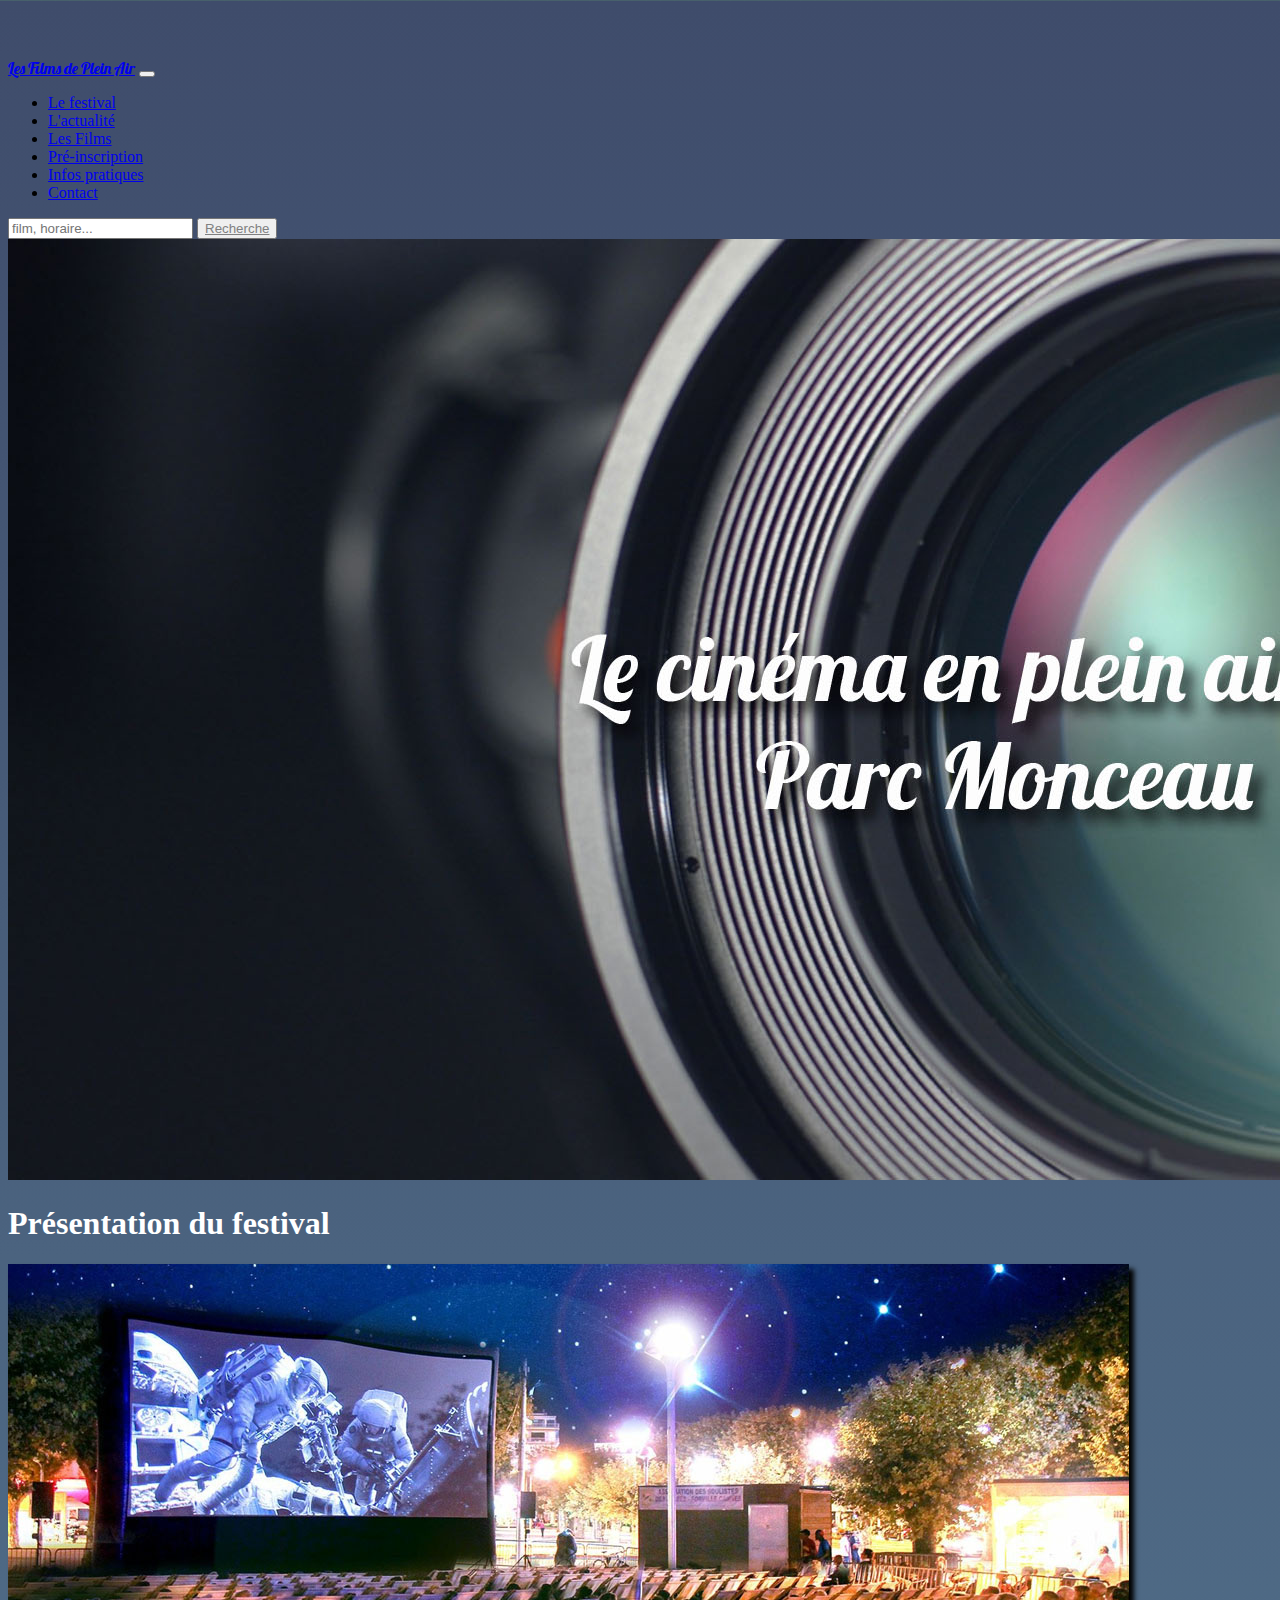
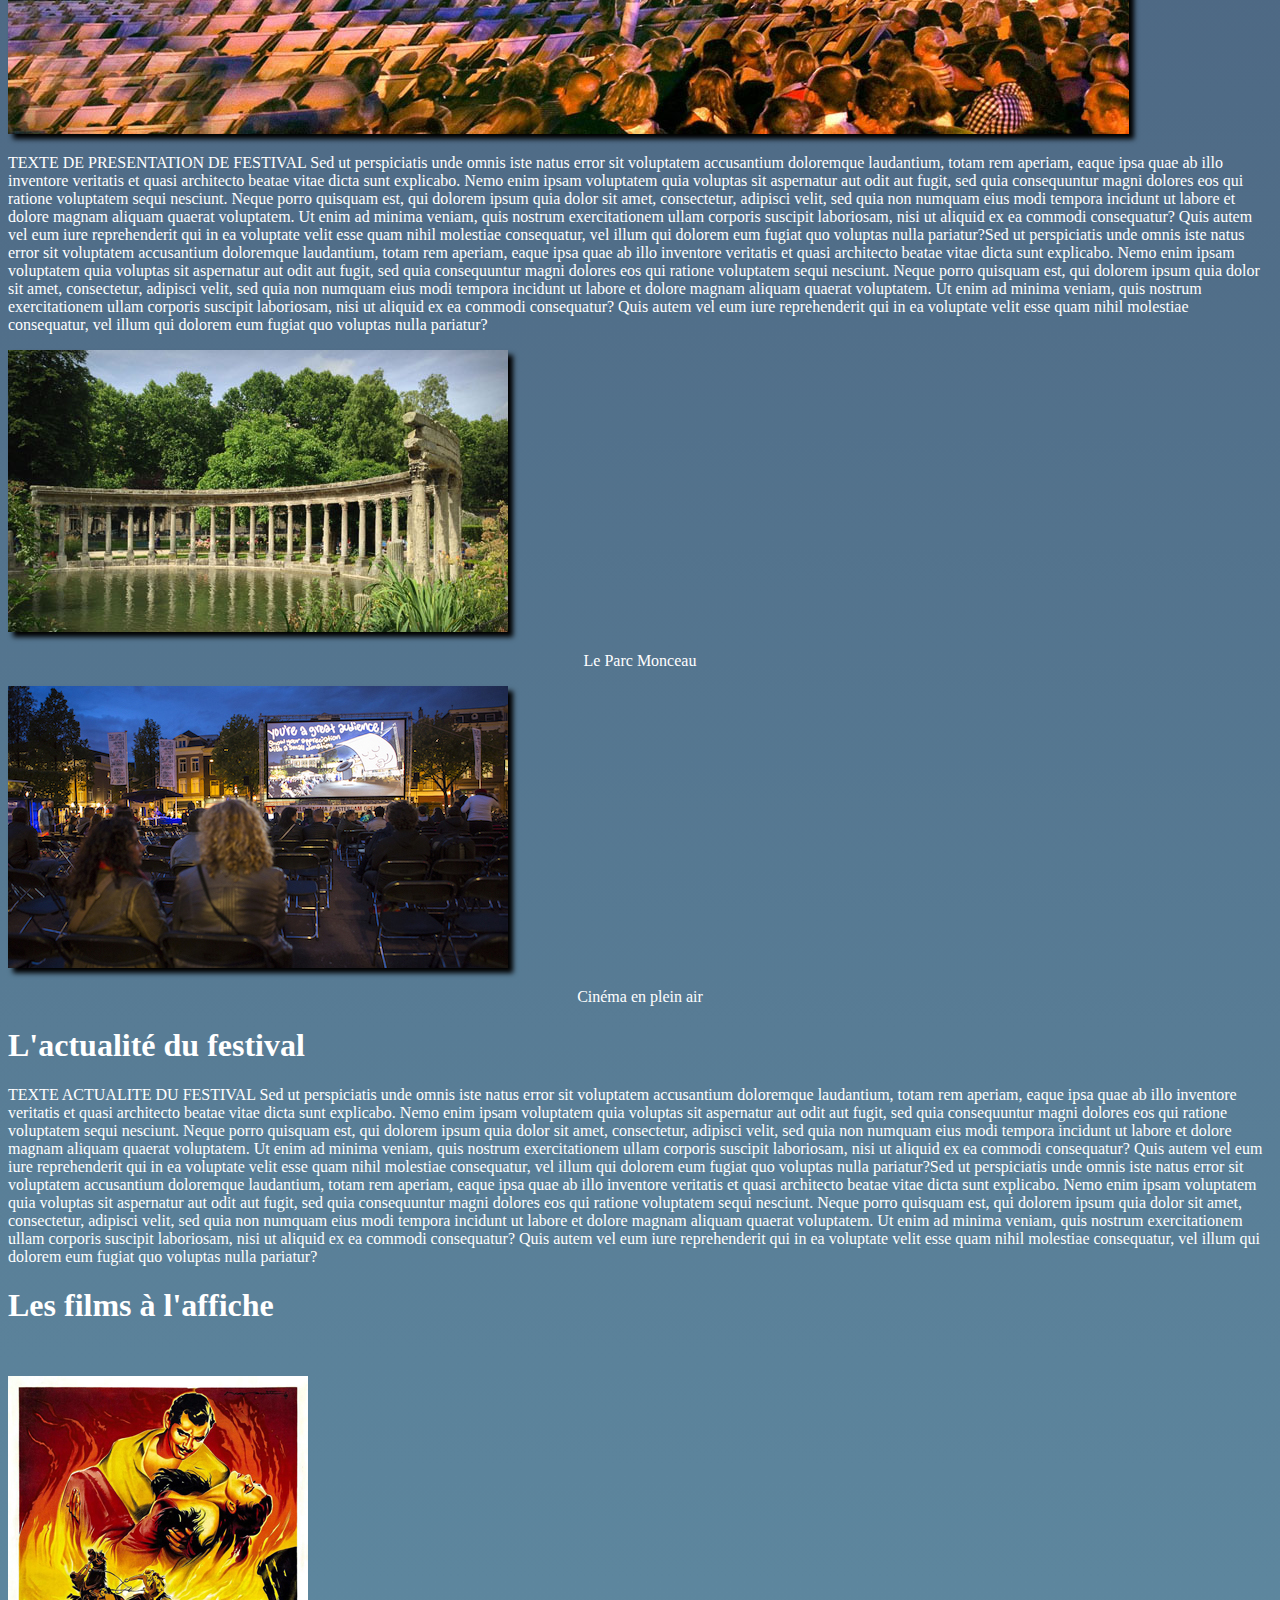
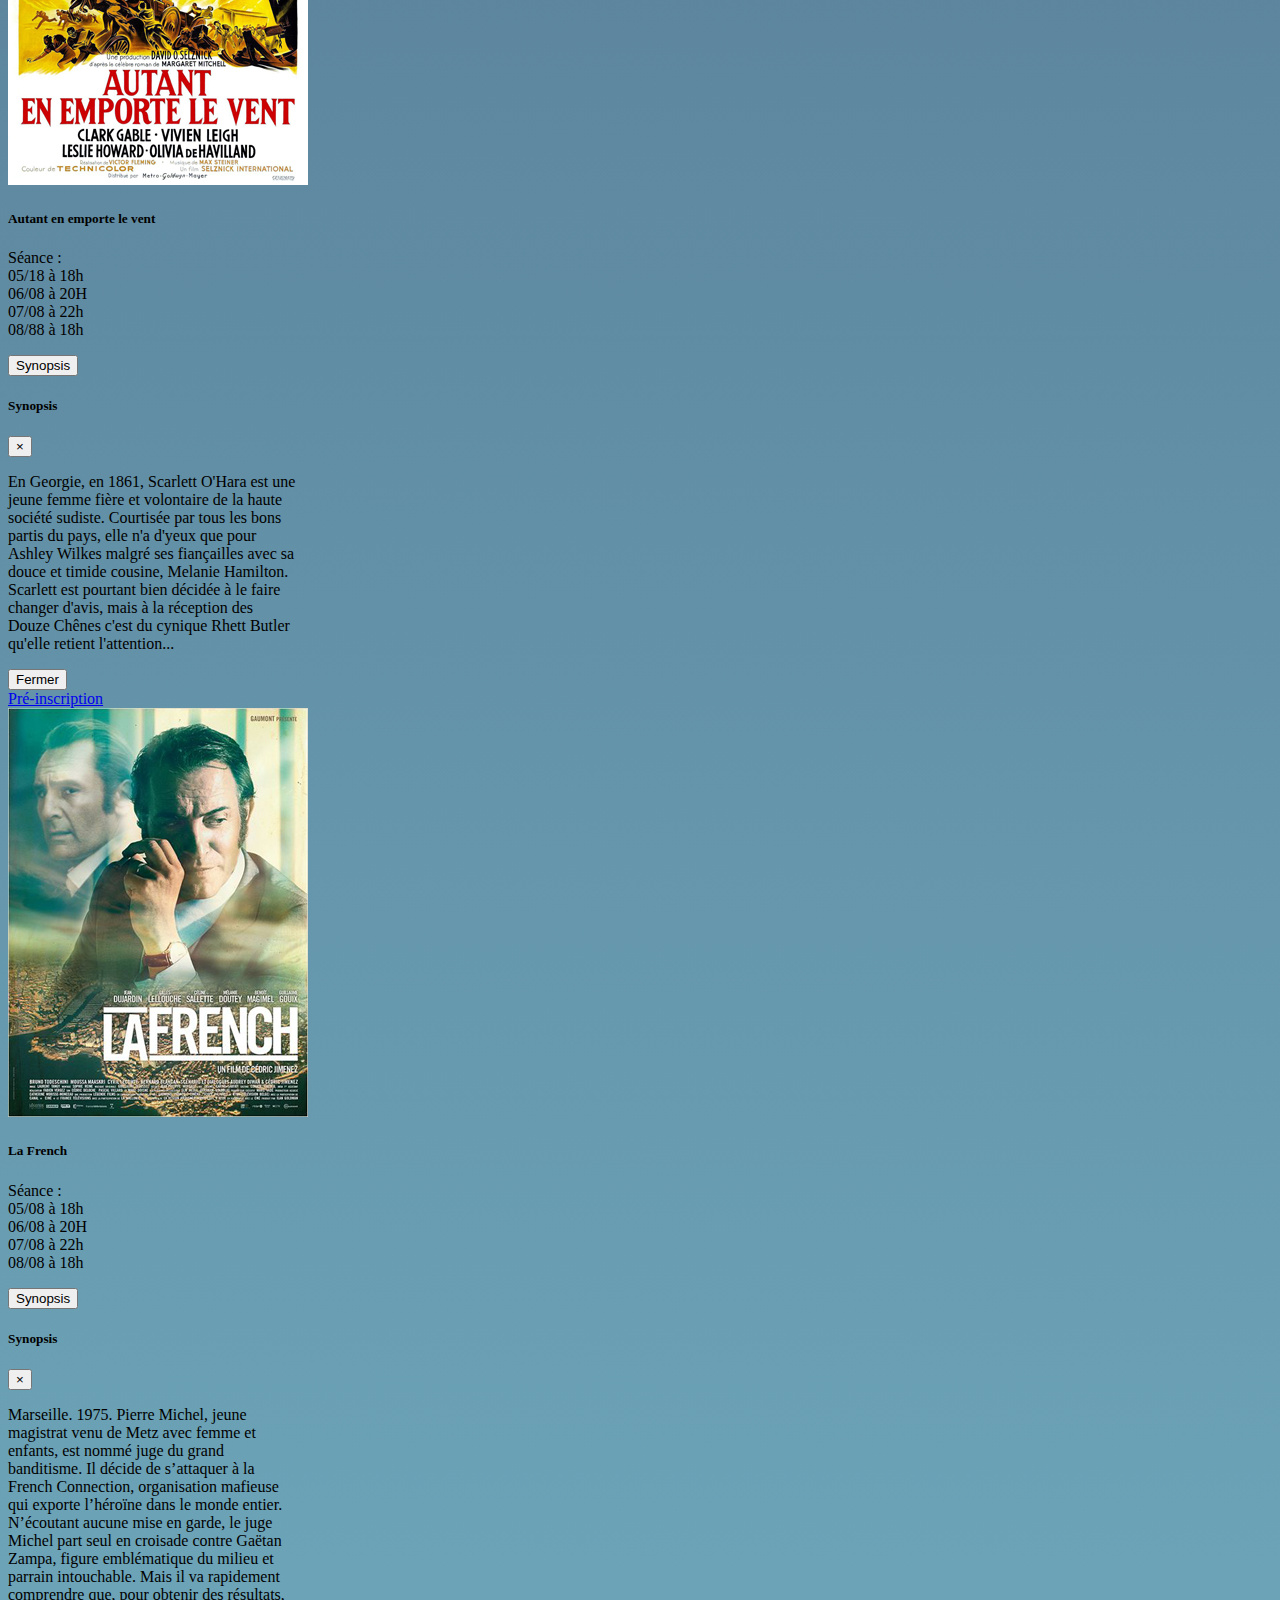
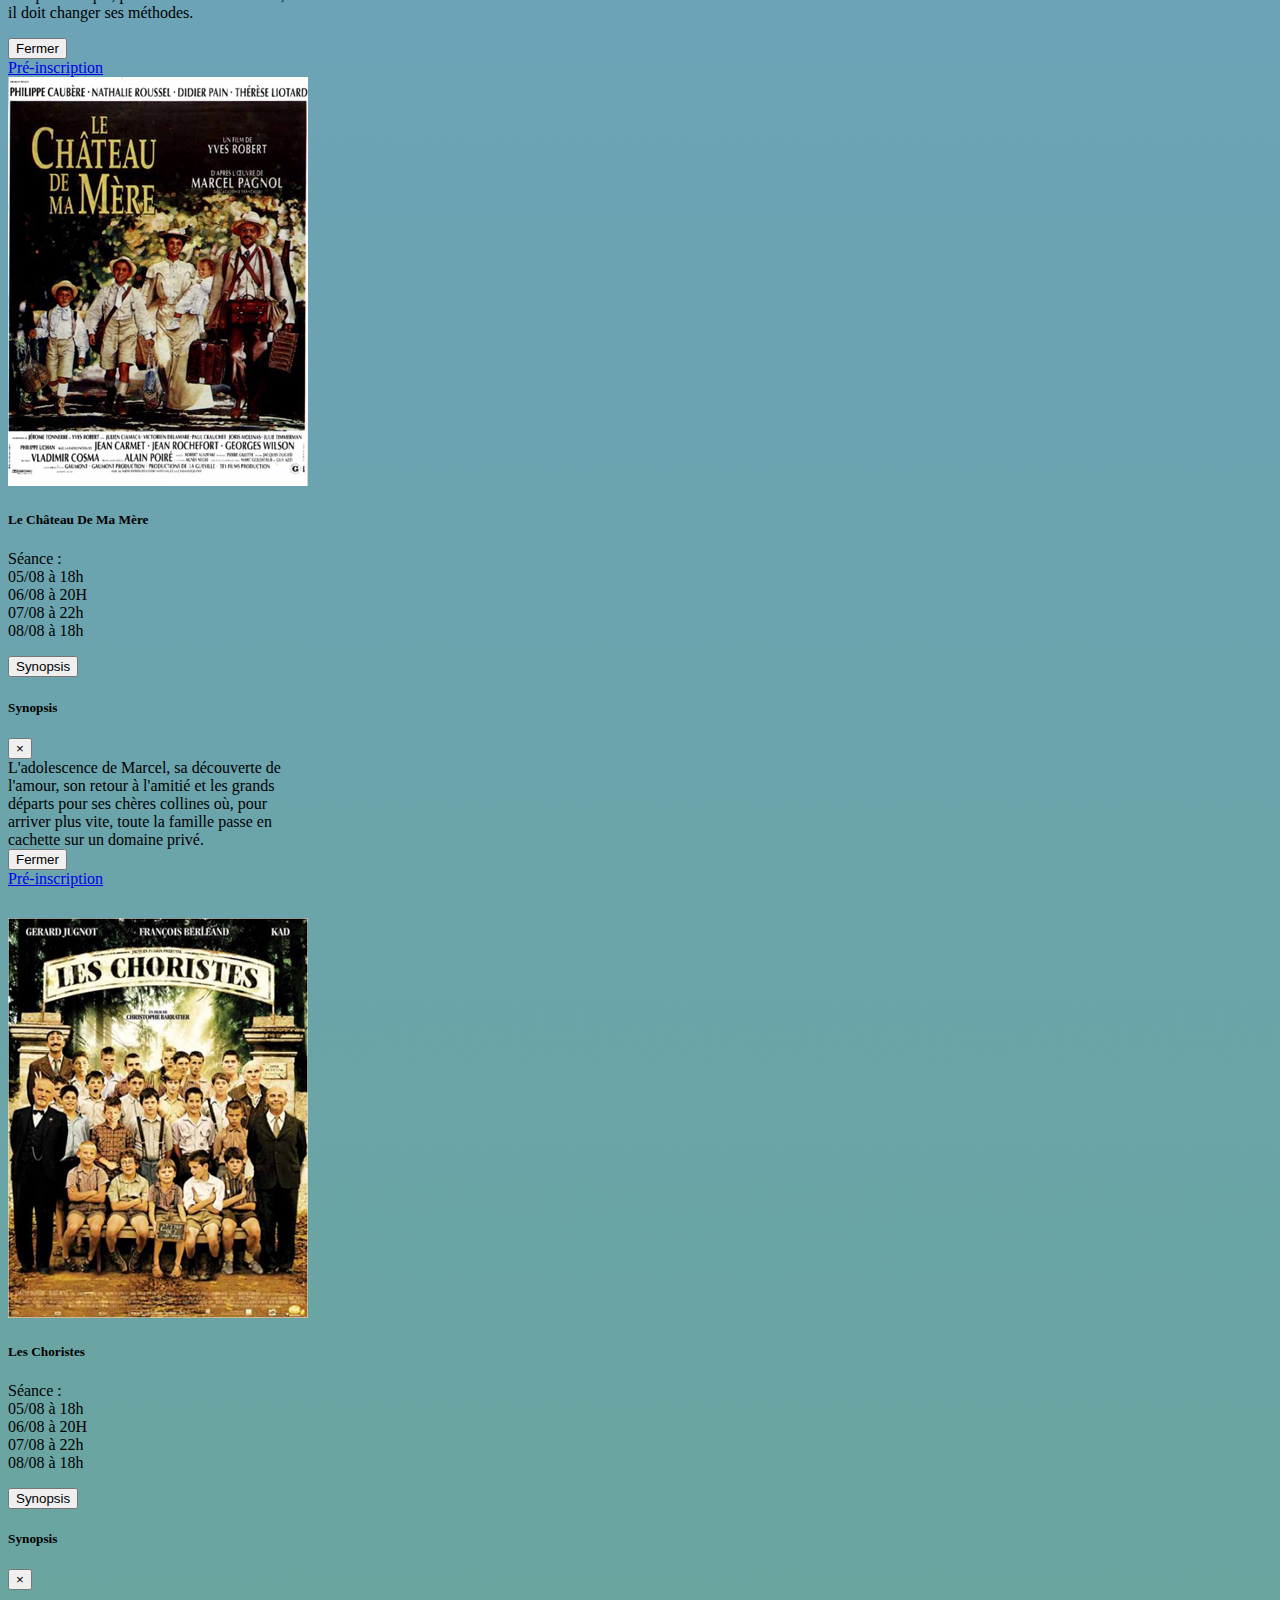
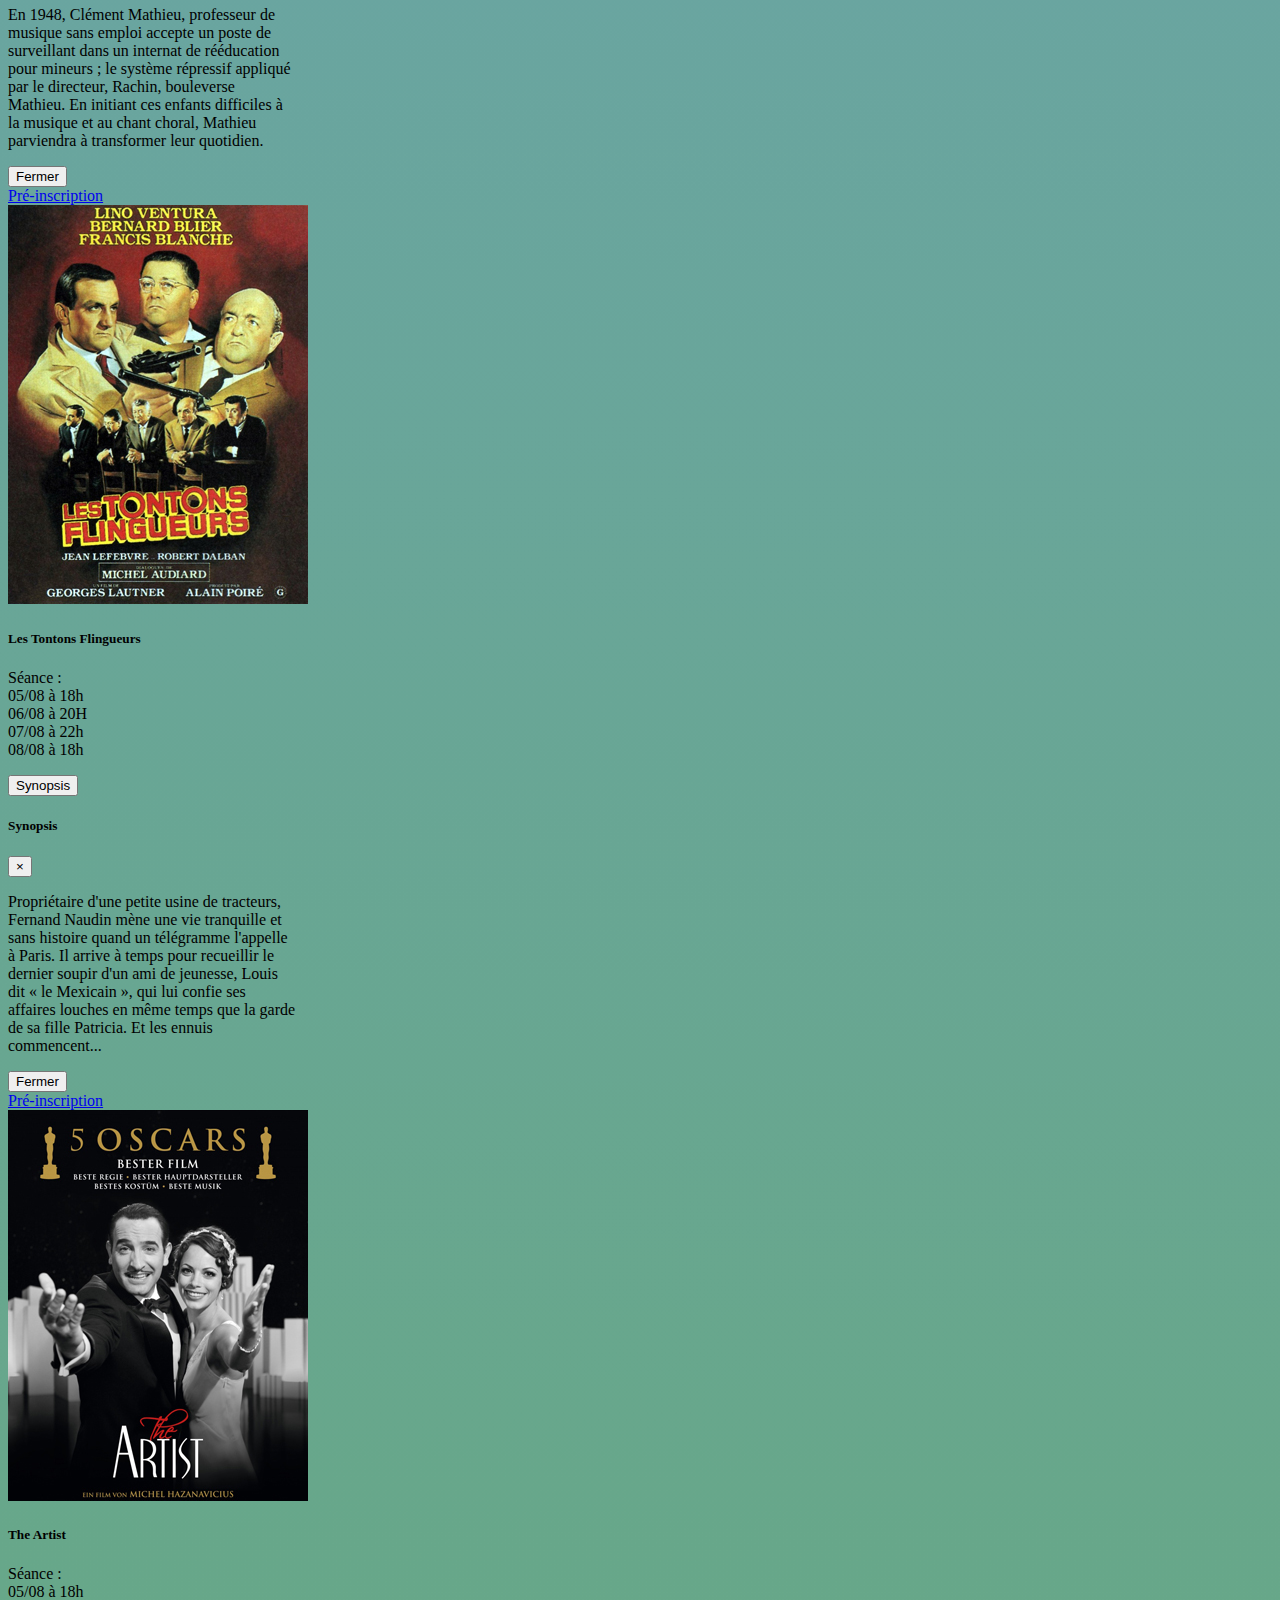
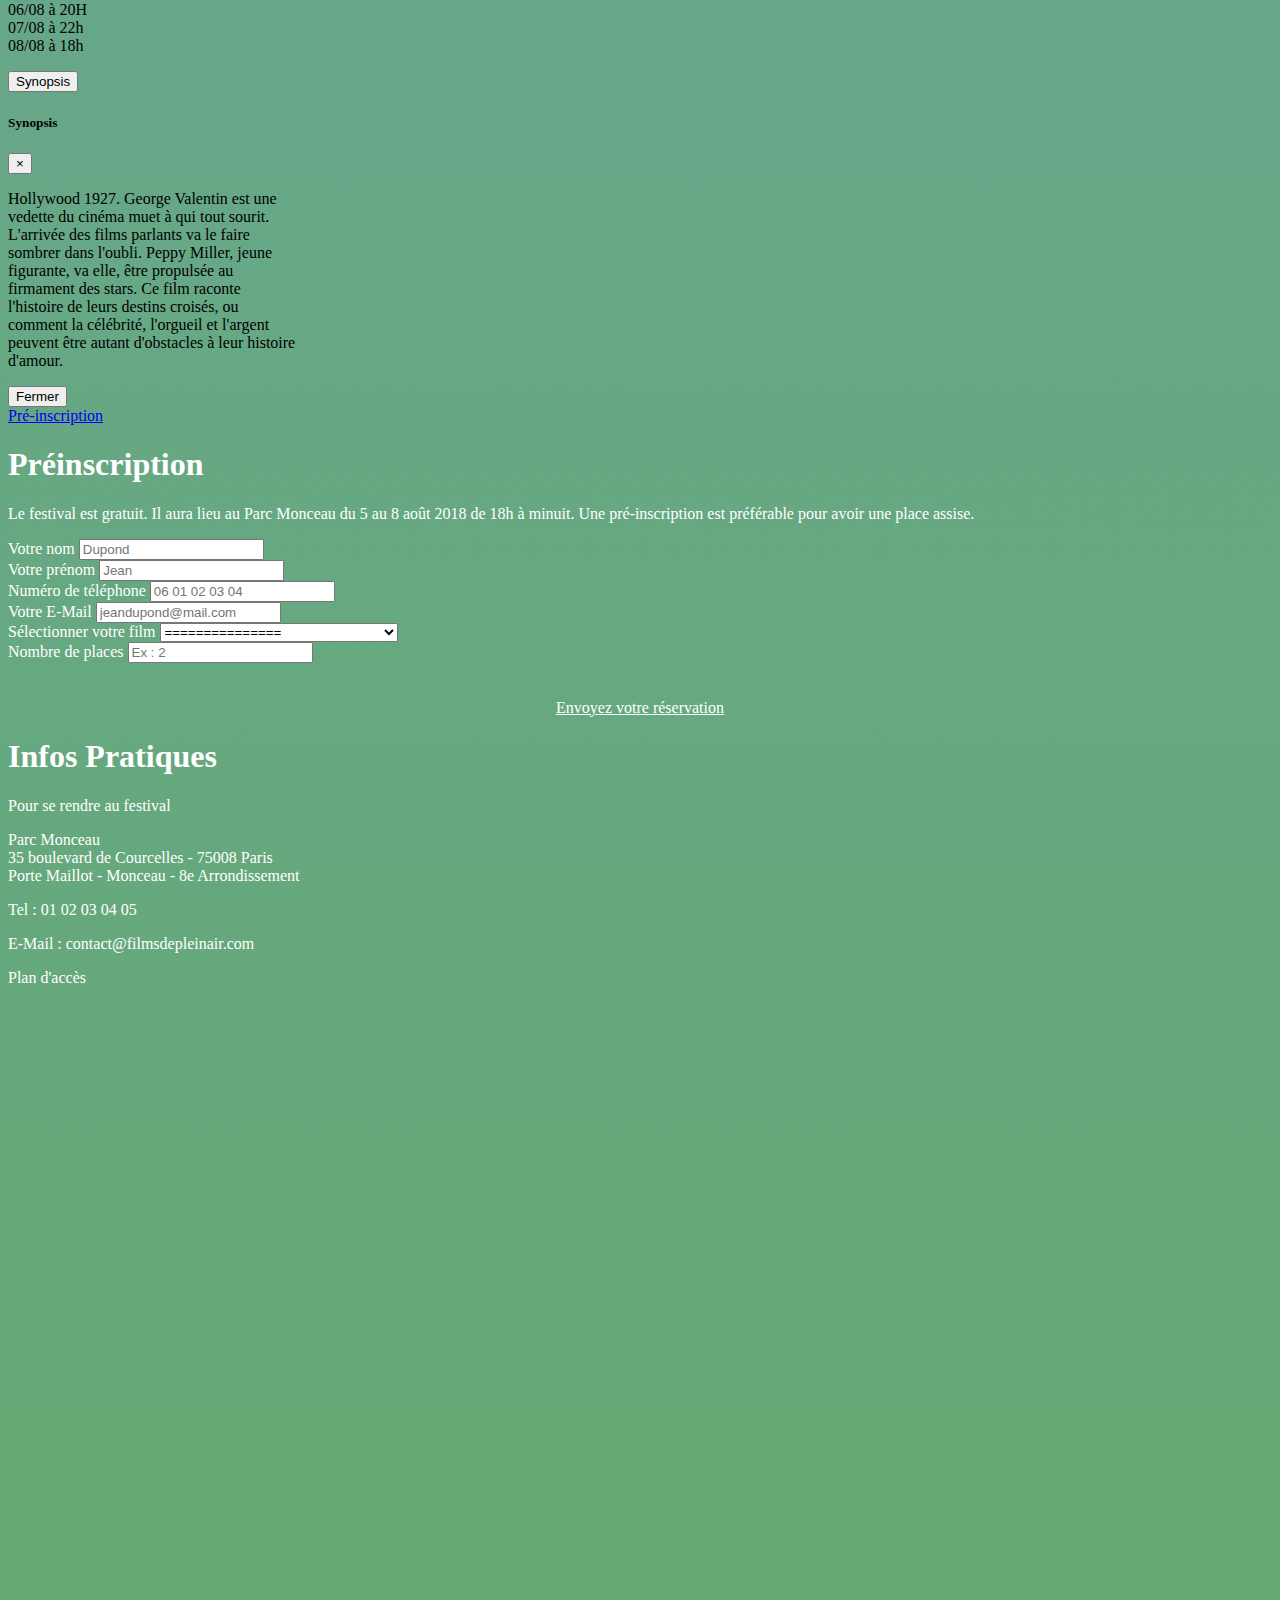
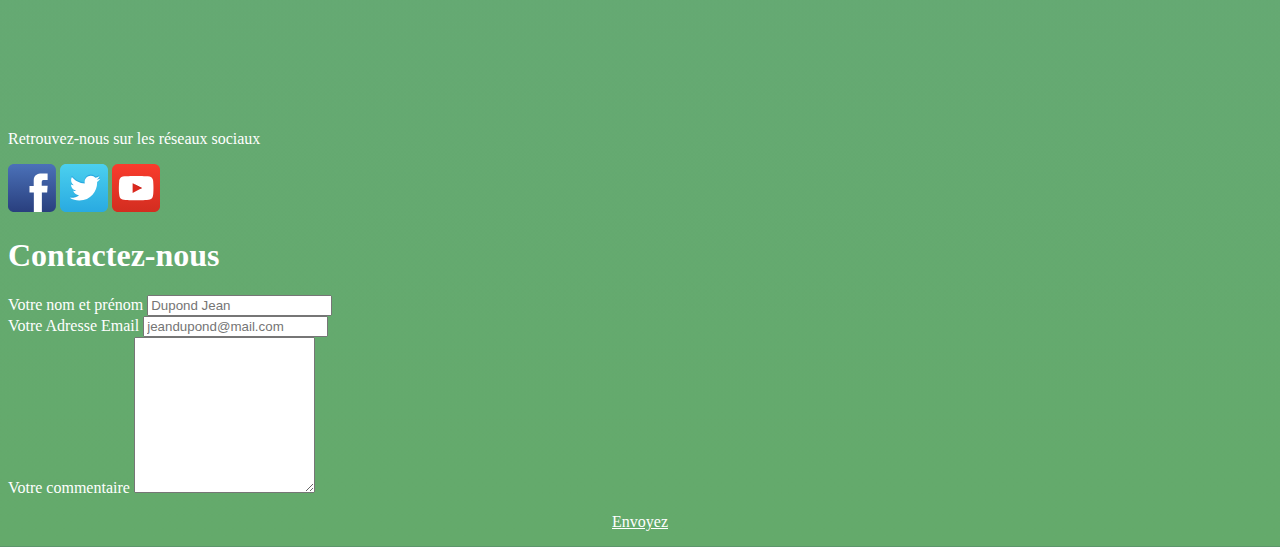
<file: site/index.html>
<!DOCTYPE html>
<html>

<head>
    <meta charset="utf-8">
    <meta name="viewport" content="width=device-width, initial-scale=1, shrink-to-fit=no">
    <meta name="description" content="">
    <meta name="yohann zaoui" content="">
    <link rel="icon" href="img/favicon.png">
    <link rel="stylesheet" media="screen" type="text/css" href="css/style.css" />
    <link href="https://fonts.googleapis.com/css?family=Lobster" rel="stylesheet">
    <title>Les Films de Plein Air</title>

    <!-- Bootstrap core CSS -->
    <link rel="stylesheet" href="https://stackpath.bootstrapcdn.com/bootstrap/4.1.0/css/bootstrap.min.css" integrity="sha384-9gVQ4dYFwwWSjIDZnLEWnxCjeSWFphJiwGPXr1jddIhOegiu1FwO5qRGvFXOdJZ4" crossorigin="anonymous">

</head>


<body data-spy="scroll" class=".navbar" data-offset="80" style="padding-top: 50px;">

    <header>

        <nav class="navbar navbar-expand-lg navbar-dark bg-dark fixed-top">
            <a style="font-family: 'Lobster', cursive;" class="navbar-brand" href="#">Les Films de Plein Air</a>
            <button class="navbar-toggler" type="button" data-toggle="collapse" data-target="#navbarSupportedContent" aria-controls="navbarSupportedContent" aria-expanded="false" aria-label="Toggle navigation">
    <span class="navbar-toggler-icon"></span>
  </button>

            <div class="collapse navbar-collapse" id="navbarSupportedContent">
                <ul class="navbar-nav mr-auto">
                    <li class="nav-item">
                        <a class="nav-link" href="#blocpresentation">Le festival </a>
                    </li>
                    <li class="nav-item">
                        <a class="nav-link" href="#blocactu">L'actualité</a>
                    </li>
                    <li class="nav-item">
                        <a class="nav-link" href="#films">Les Films</a>
                    </li>
                    <li class="nav-item">
                        <a class="nav-link" href="#preinscription">Pré-inscription</a>
                    </li>
                    <li class="nav-item">
                        <a class="nav-link" href="#infospratiques">Infos pratiques</a>
                    </li>
                    <li class="nav-item">
                        <a class="nav-link" href="#contact">Contact</a>
                    </li>


                </ul>
                <form class="form-inline my-2 my-lg-0">
                    <input class="form-control mr-sm-2" type="search" placeholder="film, horaire..." aria-label="Search">
                    <button class="btn btn-outline-light my-2 my-sm-0" type="submit"><a href="recherche.html" style="color: gray;">Recherche</a></button>
                </form>
            </div>
        </nav>


        <img src="img/banner1.jpg" class="img-fluid" alt="Responsive image">

    </header>


    <section>

        <!-- presentation---------------------------------------------------->

        <article>



            <div id="blocpresentation" class="jumbotron jumbotron-fluid" style="background-color: transparent; color: white;">
                <div class="container">


                    <h1 class="display-4">Présentation du festival</h1>


                    <img src="img/banner.jpg" class="img-fluid" alt="Parc Monceau" title="Parc Moncau" style="box-shadow: 5px 5px 5px black;">



                    <p class="lead">TEXTE DE PRESENTATION DE FESTIVAL Sed ut perspiciatis unde omnis iste natus error sit voluptatem accusantium doloremque laudantium, totam rem aperiam, eaque ipsa quae ab illo inventore veritatis et quasi architecto beatae vitae dicta sunt explicabo. Nemo enim ipsam voluptatem quia voluptas sit aspernatur aut odit aut fugit, sed quia consequuntur magni dolores eos qui ratione voluptatem sequi nesciunt. Neque porro quisquam est, qui dolorem ipsum quia dolor sit amet, consectetur, adipisci velit, sed quia non numquam eius modi tempora incidunt ut labore et dolore magnam aliquam quaerat voluptatem. Ut enim ad minima veniam, quis nostrum exercitationem ullam corporis suscipit laboriosam, nisi ut aliquid ex ea commodi consequatur? Quis autem vel eum iure reprehenderit qui in ea voluptate velit esse quam nihil molestiae consequatur, vel illum qui dolorem eum fugiat quo voluptas nulla pariatur?Sed ut perspiciatis unde omnis iste natus error sit voluptatem accusantium doloremque laudantium, totam rem aperiam, eaque ipsa quae ab illo inventore veritatis et quasi architecto beatae vitae dicta sunt explicabo. Nemo enim ipsam voluptatem quia voluptas sit aspernatur aut odit aut fugit, sed quia consequuntur magni dolores eos qui ratione voluptatem sequi nesciunt. Neque porro quisquam est, qui dolorem ipsum quia dolor sit amet, consectetur, adipisci velit, sed quia non numquam eius modi tempora incidunt ut labore et dolore magnam aliquam quaerat voluptatem. Ut enim ad minima veniam, quis nostrum exercitationem ullam corporis suscipit laboriosam, nisi ut aliquid ex ea commodi consequatur? Quis autem vel eum iure reprehenderit qui in ea voluptate velit esse quam nihil molestiae consequatur, vel illum qui dolorem eum fugiat quo voluptas nulla pariatur?</p>

                    <div class="container">


                        <div class="row">
                            <div class="col-lg-6">
                                <img src="img/parcmonceau.jpg" class="img-fluid" alt="Parc Monceau" title="Parc Moncau" style="box-shadow: 5px 5px 5px black;">
                                <p style="text-align: center;">Le Parc Monceau</p>
                            </div>
                            <div class="col-lg-6">
                                <img src="img/cinema.jpg" class="img-fluid" alt="cinéma" title="Film en plein air" style="box-shadow: 5px 5px 5px black;">
                                <p style="text-align: center;">Cinéma en plein air</p>
                            </div>

                        </div>
                    </div>


                </div>
            </div>

            <!-- presentation---------------------------------------------------->


            <!-- dernieres infos---------------------------------------------------->

            <div id="blocactu" class="jumbotron jumbotron-fluid" style="background-color: transparent; color: white;">
                <div class="container">

                    <h1 class="display-4">L'actualité du festival</h1>
                    <p class="lead">TEXTE ACTUALITE DU FESTIVAL Sed ut perspiciatis unde omnis iste natus error sit voluptatem accusantium doloremque laudantium, totam rem aperiam, eaque ipsa quae ab illo inventore veritatis et quasi architecto beatae vitae dicta sunt explicabo. Nemo enim ipsam voluptatem quia voluptas sit aspernatur aut odit aut fugit, sed quia consequuntur magni dolores eos qui ratione voluptatem sequi nesciunt. Neque porro quisquam est, qui dolorem ipsum quia dolor sit amet, consectetur, adipisci velit, sed quia non numquam eius modi tempora incidunt ut labore et dolore magnam aliquam quaerat voluptatem. Ut enim ad minima veniam, quis nostrum exercitationem ullam corporis suscipit laboriosam, nisi ut aliquid ex ea commodi consequatur? Quis autem vel eum iure reprehenderit qui in ea voluptate velit esse quam nihil molestiae consequatur, vel illum qui dolorem eum fugiat quo voluptas nulla pariatur?Sed ut perspiciatis unde omnis iste natus error sit voluptatem accusantium doloremque laudantium, totam rem aperiam, eaque ipsa quae ab illo inventore veritatis et quasi architecto beatae vitae dicta sunt explicabo. Nemo enim ipsam voluptatem quia voluptas sit aspernatur aut odit aut fugit, sed quia consequuntur magni dolores eos qui ratione voluptatem sequi nesciunt. Neque porro quisquam est, qui dolorem ipsum quia dolor sit amet, consectetur, adipisci velit, sed quia non numquam eius modi tempora incidunt ut labore et dolore magnam aliquam quaerat voluptatem. Ut enim ad minima veniam, quis nostrum exercitationem ullam corporis suscipit laboriosam, nisi ut aliquid ex ea commodi consequatur? Quis autem vel eum iure reprehenderit qui in ea voluptate velit esse quam nihil molestiae consequatur, vel illum qui dolorem eum fugiat quo voluptas nulla pariatur?</p>

                </div>
            </div>

        </article>

        <!-- dernieres infos---------------------------------------------------->

        <!-- films-------------------------------------------------------------->

        <div id="films" class="jumbotron jumbotron-fluid" style="background-color: transparent">
            <div class="container">
                <h1 class="display-4" style="color: white;">Les films à l'affiche</h1>
                <p style="color: white;"></p>
                <div class="container" style="padding-top: 30px;">
                    <div class="row">
                        <div class="col-lg-4">

                            <div class="card" style="width: 18rem;">
                                <img class="card-img-top" src="img/films/Autant_en_emporte_le_vent.jpg" alt="Autant en emporte le vent" title="Autant en emporte le vent">
                                <div class="card-body">
                                    <h5 class="card-title">Autant en emporte le vent</h5>
                                    <p>Séance :<br>05/18 à 18h<br>06/08 à 20H<br>07/08 à 22h<br>08/88 à 18h</p>
                                    <!-- Button trigger modal -->
                                    <button type="button" class="btn btn-primary" data-toggle="modal" data-target="#exampleModal1">
  Synopsis
</button>

                                    <!-- Modal -->
                                    <div class="modal fade" id="exampleModal1" tabindex="-1" role="dialog" aria-labelledby="exampleModalLabel" aria-hidden="true">
                                        <div class="modal-dialog" role="document">
                                            <div class="modal-content">
                                                <div class="modal-header">
                                                    <h5 class="modal-title" id="exampleModalLabel">Synopsis</h5>
                                                    <button type="button" class="close" data-dismiss="modal" aria-label="Close">
          <span aria-hidden="true">&times;</span>
        </button>
                                                </div>
                                                <div class="modal-body">
                                                    <p>En Georgie, en 1861, Scarlett O'Hara est une jeune femme fière et volontaire de la haute société sudiste. Courtisée par tous les bons partis du pays, elle n'a d'yeux que pour Ashley Wilkes malgré ses fiançailles avec sa douce et timide cousine, Melanie Hamilton. Scarlett est pourtant bien décidée à le faire changer d'avis, mais à la réception des Douze Chênes c'est du cynique Rhett Butler qu'elle retient l'attention...</p>
                                                </div>
                                                <div class="modal-footer">
                                                    <button type="button" class="btn btn-secondary" data-dismiss="modal">Fermer</button>

                                                </div>
                                            </div>
                                        </div>
                                    </div>
                                    <a href="#preinscription" class="btn btn-warning">Pré-inscription</a>
                                </div>
                            </div>
                        </div>


                        <div class="col-lg-4">

                            <div class="card" style="width: 18rem;">
                                <img class="card-img-top" src="img/films/la_french.jpg" alt="La French" title="La French">
                                <div class="card-body">
                                    <h5 class="card-title">La French</h5>
                                    <p>Séance :<br>05/08 à 18h<br>06/08 à 20H<br>07/08 à 22h<br>08/08 à 18h</p>
                                    <!-- Button trigger modal -->
                                    <button type="button" class="btn btn-primary" data-toggle="modal" data-target="#exampleModal2">
  Synopsis
</button>

                                    <!-- Modal -->
                                    <div class="modal fade" id="exampleModal2" tabindex="-1" role="dialog" aria-labelledby="exampleModalLabel" aria-hidden="true">
                                        <div class="modal-dialog" role="document">
                                            <div class="modal-content">
                                                <div class="modal-header">
                                                    <h5 class="modal-title" id="exampleModalLabel">Synopsis</h5>
                                                    <button type="button" class="close" data-dismiss="modal" aria-label="Close">
          <span aria-hidden="true">&times;</span>
        </button>
                                                </div>
                                                <div class="modal-body">
                                                    <p>Marseille. 1975. Pierre Michel, jeune magistrat venu de Metz avec femme et enfants, est nommé juge du grand banditisme. Il décide de s’attaquer à la French Connection, organisation mafieuse qui exporte l’héroïne dans le monde entier. N’écoutant aucune mise en garde, le juge Michel part seul en croisade contre Gaëtan Zampa, figure emblématique du milieu et parrain intouchable. Mais il va rapidement comprendre que, pour obtenir des résultats, il doit changer ses méthodes.</p>
                                                </div>
                                                <div class="modal-footer">
                                                    <button type="button" class="btn btn-secondary" data-dismiss="modal">Fermer</button>

                                                </div>
                                            </div>
                                        </div>
                                    </div>
                                    <a href="#preinscription" class="btn btn-warning">Pré-inscription</a>
                                </div>
                            </div>
                        </div>


                        <div class="col-lg-4">

                            <div class="card" style="width: 18rem;">
                                <img class="card-img-top" src="img/films/le_chateau_de_ma_mere.jpg" alt="Le Chateau De Ma Mère" title="Le Chateau De Ma Mère">
                                <div class="card-body">
                                    <h5 class="card-title">Le Château De Ma Mère</h5>
                                    <p>Séance :<br>05/08 à 18h<br>06/08 à 20H<br>07/08 à 22h<br>08/08 à 18h</p>
                                    <!-- Button trigger modal -->
                                    <button type="button" class="btn btn-primary" data-toggle="modal" data-target="#exampleModal3">
  Synopsis
</button>

                                    <!-- Modal -->
                                    <div class="modal fade" id="exampleModal3" tabindex="-1" role="dialog" aria-labelledby="exampleModalLabel" aria-hidden="true">
                                        <div class="modal-dialog" role="document">
                                            <div class="modal-content">
                                                <div class="modal-header">
                                                    <h5 class="modal-title" id="exampleModalLabel">Synopsis</h5>
                                                    <button type="button" class="close" data-dismiss="modal" aria-label="Close">
          <span aria-hidden="true">&times;</span>
        </button>
                                                </div>
                                                <div class="modal-body">
                                                    L'adolescence de Marcel, sa découverte de l'amour, son retour à l'amitié et les grands départs pour ses chères collines où, pour arriver plus vite, toute la famille passe en cachette sur un domaine privé.
                                                </div>
                                                <div class="modal-footer">
                                                    <button type="button" class="btn btn-secondary" data-dismiss="modal">Fermer</button>

                                                </div>
                                            </div>
                                        </div>
                                    </div>
                                    <a href="#preinscription" class="btn btn-warning">Pré-inscription</a>
                                </div>
                            </div>
                        </div>





                    </div>
                </div>



                <div class="container" style="padding-top: 30px;">
                    <div class="row">
                        <div class="col-lg-4">

                            <div class="card" style="width: 18rem;">
                                <img class="card-img-top" src="img/films/les_choristes.jpg" alt="Les Choristes" title="Les Choristes">
                                <div class="card-body">
                                    <h5 class="card-title">Les Choristes</h5>
                                    <p>Séance :<br>05/08 à 18h<br>06/08 à 20H<br>07/08 à 22h<br>08/08 à 18h</p>
                                    <!-- Button trigger modal -->
                                    <button type="button" class="btn btn-primary" data-toggle="modal" data-target="#exampleModal4">
  Synopsis
</button>

                                    <!-- Modal -->
                                    <div class="modal fade" id="exampleModal4" tabindex="-1" role="dialog" aria-labelledby="exampleModalLabel" aria-hidden="true">
                                        <div class="modal-dialog" role="document">
                                            <div class="modal-content">
                                                <div class="modal-header">
                                                    <h5 class="modal-title" id="exampleModalLabel">Synopsis</h5>
                                                    <button type="button" class="close" data-dismiss="modal" aria-label="Close">
          <span aria-hidden="true">&times;</span>
        </button>
                                                </div>
                                                <div class="modal-body">
                                                    <p>En 1948, Clément Mathieu, professeur de musique sans emploi accepte un poste de surveillant dans un internat de rééducation pour mineurs ; le système répressif appliqué par le directeur, Rachin, bouleverse Mathieu. En initiant ces enfants difficiles à la musique et au chant choral, Mathieu parviendra à transformer leur quotidien.</p>
                                                </div>
                                                <div class="modal-footer">
                                                    <button type="button" class="btn btn-secondary" data-dismiss="modal">Fermer</button>

                                                </div>
                                            </div>
                                        </div>
                                    </div>
                                    <a href="#preinscription" class="btn btn-warning">Pré-inscription</a>
                                </div>
                            </div>
                        </div>


                        <div class="col-lg-4">

                            <div class="card" style="width: 18rem;">
                                <img class="card-img-top" src="img/films/les_tontons_flingueurs.jpg" alt="Les Tontons Flingueurs" title="Les Tontons Flingueurs">
                                <div class="card-body">
                                    <h5 class="card-title">Les Tontons Flingueurs</h5>
                                    <p>Séance :<br>05/08 à 18h<br>06/08 à 20H<br>07/08 à 22h<br>08/08 à 18h</p>
                                    <!-- Button trigger modal -->
                                    <button type="button" class="btn btn-primary" data-toggle="modal" data-target="#exampleModal5">
  Synopsis
</button>

                                    <!-- Modal -->
                                    <div class="modal fade" id="exampleModal5" tabindex="-1" role="dialog" aria-labelledby="exampleModalLabel" aria-hidden="true">
                                        <div class="modal-dialog" role="document">
                                            <div class="modal-content">
                                                <div class="modal-header">
                                                    <h5 class="modal-title" id="exampleModalLabel">Synopsis</h5>
                                                    <button type="button" class="close" data-dismiss="modal" aria-label="Close">
          <span aria-hidden="true">&times;</span>
        </button>
                                                </div>
                                                <div class="modal-body">
                                                    <p>Propriétaire d'une petite usine de tracteurs, Fernand Naudin mène une vie tranquille et sans histoire quand un télégramme l'appelle à Paris. Il arrive à temps pour recueillir le dernier soupir d'un ami de jeunesse, Louis dit « le Mexicain », qui lui confie ses affaires louches en même temps que la garde de sa fille Patricia. Et les ennuis commencent...</p>
                                                </div>
                                                <div class="modal-footer">
                                                    <button type="button" class="btn btn-secondary" data-dismiss="modal">Fermer</button>

                                                </div>
                                            </div>
                                        </div>
                                    </div>
                                    <a href="#preinscription" class="btn btn-warning">Pré-inscription</a>
                                </div>
                            </div>
                        </div>


                        <div class="col-lg-4">

                            <div class="card" style="width: 18rem;">
                                <img class="card-img-top" src="img/films/the_artist.jpg" alt="The Artist" title="The Artist">
                                <div class="card-body">
                                    <h5 class="card-title">The Artist</h5>
                                    <p>Séance :<br>05/08 à 18h<br>06/08 à 20H<br>07/08 à 22h<br>08/08 à 18h</p>
                                    <!-- Button trigger modal -->
                                    <button type="button" class="btn btn-primary" data-toggle="modal" data-target="#exampleModal6">
  Synopsis
</button>

                                    <!-- Modal -->
                                    <div class="modal fade" id="exampleModal6" tabindex="-1" role="dialog" aria-labelledby="exampleModalLabel" aria-hidden="true">
                                        <div class="modal-dialog" role="document">
                                            <div class="modal-content">
                                                <div class="modal-header">
                                                    <h5 class="modal-title" id="exampleModalLabel">Synopsis</h5>
                                                    <button type="button" class="close" data-dismiss="modal" aria-label="Close">
          <span aria-hidden="true">&times;</span>
        </button>
                                                </div>
                                                <div class="modal-body">
                                                    <p>Hollywood 1927. George Valentin est une vedette du cinéma muet à qui tout sourit. L'arrivée des films parlants va le faire sombrer dans l'oubli. Peppy Miller, jeune figurante, va elle, être propulsée au firmament des stars. Ce film raconte l'histoire de leurs destins croisés, ou comment la célébrité, l'orgueil et l'argent peuvent être autant d'obstacles à leur histoire d'amour.</p>
                                                </div>
                                                <div class="modal-footer">
                                                    <button type="button" class="btn btn-secondary" data-dismiss="modal">Fermer</button>

                                                </div>
                                            </div>
                                        </div>
                                    </div>
                                    <a href="#preinscription" class="btn btn-warning">Pré-inscription</a>
                                </div>
                            </div>
                        </div>

                    </div>
                </div>

            </div>
        </div>




        <!-- films-------------------------------------------------------------->




        <!-- Préinscription ---------------------------------------------------->

        <div id="preinscription" class="jumbotron jumbotron-fluid" style="background-color: transparent;">
            <div class="container">
                <h1 class="display-4" style="color: white;">Préinscription</h1>
                <p style="color: white;">Le festival est gratuit. Il aura lieu au Parc Monceau du 5 au 8 août 2018 de 18h à minuit. Une pré-inscription est préférable pour avoir une place assise.</p>

                <form method="post" action="php.php">

                    <div class="container">

                        <div class="row">

                            <div class="col-lg-6">
                                <div style="color: white;" class="form-group">
                                    <label for="nom">Votre nom</label>
                                    <input type="text" class="form-control" id="nom" placeholder="Dupond">
                                </div>
                            </div>


                            <div class="col-lg-6">
                                <div style="color: white;" class="form-group">
                                    <label for="prenom">Votre prénom</label>
                                    <input type="text" class="form-control" id="prenom" placeholder="Jean">
                                </div>
                            </div>


                        </div>
                    </div>


                    <div class="container">

                        <div class="row">

                            <div class="col-lg-6">
                                <div style="color: white;" class="form-group">
                                    <label for="tel">Numéro de téléphone</label>
                                    <input type="tel" class="form-control" id="tel" placeholder="06 01 02 03 04">
                                </div>
                            </div>


                            <div class="col-lg-6">
                                <div style="color: white;" class="form-group">
                                    <label for="mail">Votre E-Mail</label>
                                    <input type="email" class="form-control" id="mail" placeholder="jeandupond@mail.com">
                                </div>
                            </div>


                        </div>
                    </div>



                    <div class="container" style="padding-bottom: 20px">

                        <div class="row">

                            <div class="col-lg-6">
                                <label for="selectfilm" style="color: white;">Sélectionner votre film</label>
                                <select class="form-control" id="selectfilm">
    <option>===============</option>
    <option>Autant en emporte le vent 05/08 18h</option>
    <option>Autant en emporte le vent 06/08 20h</option>
    <option>Autant en emporte le vent 07/08 22h</option>
    <option>Autant en emporte le vent 08/08 18h</option>
    <option>===============</option>
    <option>Le Château de ma Mère 05/08 18h</option>
    <option>Le Château de ma Mère 06/08 20h</option>
    <option>Le Château de ma Mère 07/08 22h</option>
    <option>Le Château de ma Mère 08/08 18h</option>
    <option>===============</option>
    <option>Les Choristes 05/08 18h</option>
    <option>Les Choristes 06/08 20h</option>
    <option>Les Choristes 07/08 22h</option>
    <option>Les Choristes 08/08 18h</option>
    <option>===============</option>
    <option>The Artist 05/08 18h</option>
    <option>The Artist 06/08 20h</option>
    <option>The Artist 07/08 22h</option>
    <option>The Artist 08/08 18h</option>
    <option>===============</option>
    <option>La French 05/08 18h</option>
    <option>La French 06/08 20h</option>
    <option>La French 07/08 22h</option>
    <option>La French 08/08 18h</option>
    <option>===============</option>
    <option>Les Tontons Flingueurs 05/08 18h</option>
    <option>Les Tontons Flingueurs 06/08 20h</option>
    <option>Les Tontons Flingueurs 07/08 22h</option>
    <option>Les Tontons Flingueurs 08/08 18h</option>
    <option>===============</option>
</select></div>


                            <div class="col-lg-6">
                                <div style="color: white;" class="form-group">
                                    <label for="place">Nombre de places</label>
                                    <input type="number" class="form-control" id="place" placeholder="Ex : 2">
                                </div>
                            </div>





                        </div>
                    </div>

                    <p style="text-align: center;"><a style="color: white" href="php.php" class="btn btn-warning btn-lg active" role="button" aria-pressed="true">Envoyez votre réservation</a></p>



                </form>

            </div>
        </div>
    </section>

    <!-- Préinscription ---------------------------------------------------->



    <!-- infos pratique----------------------------------------------------->
    <footer>

        <div id="infospratiques" class="jumbotron jumbotron-fluid" style="background-color: transparent;">
            <div class="container">
                <h1 class="display-4" style="color: white;">Infos Pratiques</h1>
                <div class="container">
                    <div class="row">

                        <div class="col-lg-4" style="color: white;">
                            <p>Pour se rendre au festival</p>
                            <p>Parc Monceau<br>35 boulevard de Courcelles - 75008 Paris<br> Porte Maillot - Monceau - 8e Arrondissement</p>
                            <p>Tel : 01 02 03 04 05</p>
                            <p>E-Mail : contact@filmsdepleinair.com</p>
                        </div>

                        <div class="col-lg-4">
                            <p style="color: white">Plan d'accès</p>
                            <div class="map-responsive">
                                <iframe src="https://www.google.com/maps/embed?pb=!1m18!1m12!1m3!1d2623.8737382034947!2d2.3067663155884635!3d48.87968347928964!2m3!1f0!2f0!3f0!3m2!1i1024!2i768!4f13.1!3m3!1m2!1s0x47e66fbe98f714c3%3A0xe62425fddeddc402!2sParc+Monceau!5e0!3m2!1sfr!2sfr!4v1525335522005" width="800" height="200" frameborder="0" style="border:0" allowfullscreen></iframe>

                            </div>


                        </div>

                        <div class="col-lg-4">
                            <p style="color: white;">Retrouvez-nous sur les réseaux sociaux</p>

                            <a href="https://www.facebook.com/" target="_blank"><img class="svgfacebook" src="img/facebook.svg" alt="Facebook" title="Retrouvez-nous sur Facebook"></a>

                            <a href="https://twitter.com/?lang=fr" target="_blank"><img class="svgtwitter" src="img/twitter.svg" alt="Twitter" title="Retrouvez-nous sur Twitter"></a>

                            <a href="https://www.youtube.com/" target="_blank"><img class="svgyoutube" src="img/youtube.svg" alt="YouTube" title="Retrouvez-nous sur YouTube"></a>

                        </div>
                    </div>
                </div>
            </div>
        </div>

        <!-- infos pratique----------------------------------------------------->

        <!-- contact------------------------------------------------------------>


        <div id="contact" class="jumbotron jumbotron-fluid" style="background-color: transparent;">
            <div class="container">
                <h1 class="display-4" style="color: white;">Contactez-nous</h1>
                <div class="container">

                    <div class="row">

                        <div class="col-lg-6">
                            <div style="color: white;" class="form-group">
                                <label for="nom">Votre nom et prénom</label>
                                <input type="text" class="form-control" id="nom" placeholder="Dupond Jean">
                            </div>
                        </div>


                        <div class="col-lg-6">
                            <div style="color: white;" class="form-group">
                                <label for="mail">Votre Adresse Email</label>
                                <input type="email" class="form-control" id="mail" placeholder="jeandupond@mail.com">
                            </div>
                        </div>



                    </div>
                </div>



                <div class="container">
                    <div class="row">

                        <div class="col-lg-12">
                            <div class="form-group">
                                <label for="exampleFormControlTextarea1" style="color: white">Votre commentaire</label>
                                <textarea class="form-control" id="exampleFormControlTextarea1" rows="10"></textarea>
                            </div>
                        </div>
                    </div>
                </div>

                <p style="text-align: center;"><a style="color: white" href="php.php" class="btn btn-warning btn-lg active" role="button" aria-pressed="true">Envoyez</a></p>
            </div>
        </div>


    </footer>


    <!-- contact------------------------------------------------------------>

    <!-- /.container -->


    <!-- Bootstrap core JavaScript
    ================================================== -->
    <!-- Placed at the end of the document so the pages load faster -->
    <script src="https://code.jquery.com/jquery-3.3.1.slim.min.js" integrity="sha384-q8i/X+965DzO0rT7abK41JStQIAqVgRVzpbzo5smXKp4YfRvH+8abtTE1Pi6jizo" crossorigin="anonymous"></script>
    <script src="https://cdnjs.cloudflare.com/ajax/libs/popper.js/1.14.0/umd/popper.min.js" integrity="sha384-cs/chFZiN24E4KMATLdqdvsezGxaGsi4hLGOzlXwp5UZB1LY//20VyM2taTB4QvJ" crossorigin="anonymous"></script>
    <script src="https://stackpath.bootstrapcdn.com/bootstrap/4.1.0/js/bootstrap.min.js" integrity="sha384-uefMccjFJAIv6A+rW+L4AHf99KvxDjWSu1z9VI8SKNVmz4sk7buKt/6v9KI65qnm" crossorigin="anonymous"></script>


</body>

</html>
</file>
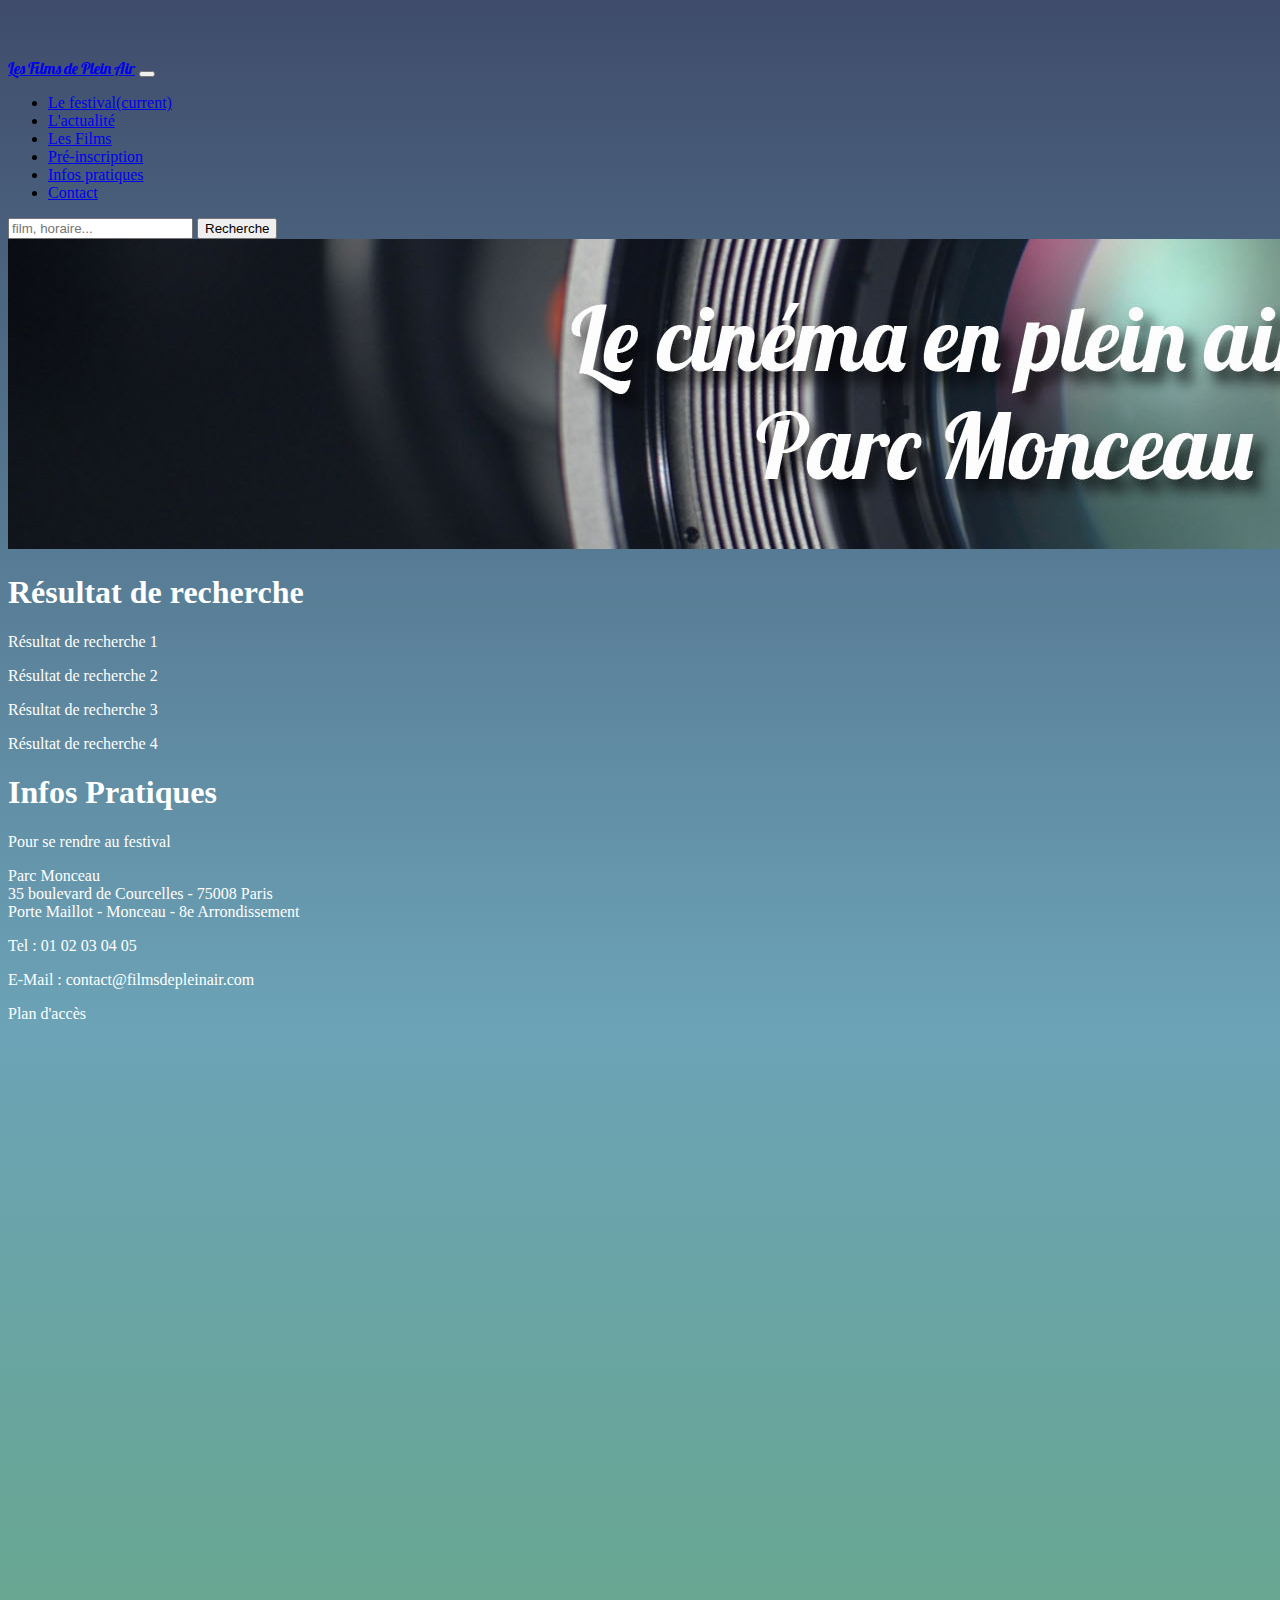
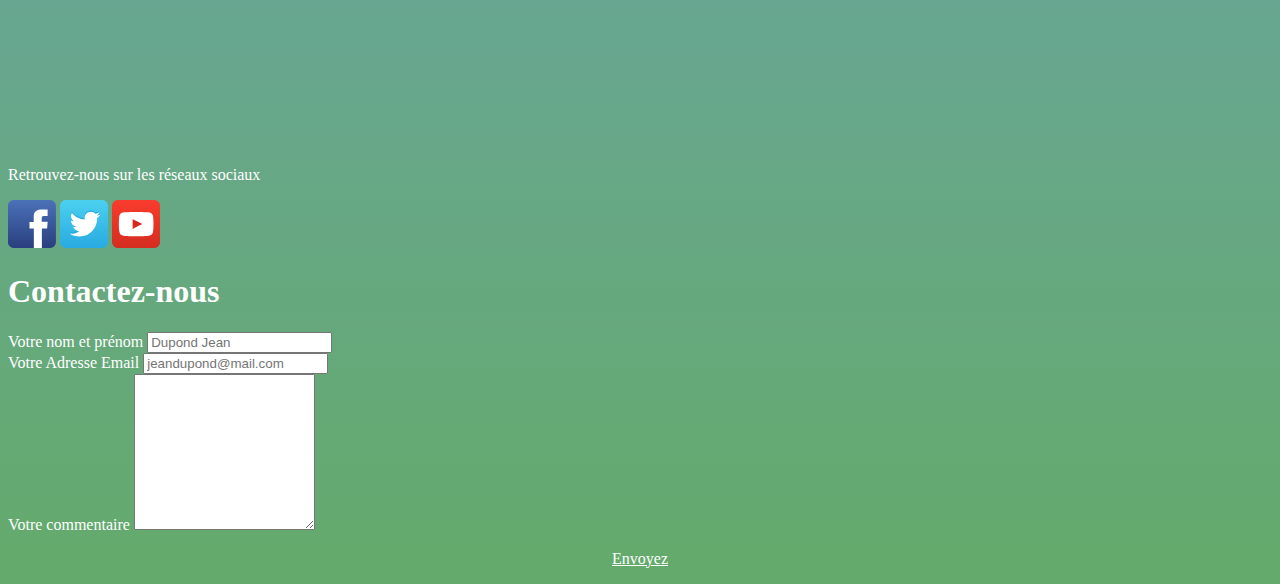
<file: site/recherche.html>
<!DOCTYPE html>
<html lang="en">

<head>
    <meta charset="utf-8">
    <meta name="viewport" content="width=device-width, initial-scale=1, shrink-to-fit=no">
    <meta name="description" content="">
    <meta name="author" content="">
    <link rel="icon" href="img/favicon.png">
    <link rel="stylesheet" media="screen" type="text/css" href="css/style.css" />
    <link href="https://fonts.googleapis.com/css?family=Lobster" rel="stylesheet">
    <title>Les Films de Plein Air - Résultat de recherche</title>

    <!-- Bootstrap core CSS -->
    <link rel="stylesheet" href="https://stackpath.bootstrapcdn.com/bootstrap/4.1.0/css/bootstrap.min.css" integrity="sha384-9gVQ4dYFwwWSjIDZnLEWnxCjeSWFphJiwGPXr1jddIhOegiu1FwO5qRGvFXOdJZ4" crossorigin="anonymous">


</head>


<body style="padding-top: 50px;">

    <header>

        <nav class="navbar navbar-expand-lg navbar-dark bg-dark fixed-top">
            <a style="font-family: 'Lobster', cursive;" class="navbar-brand" href="#">Les Films de Plein Air</a>
            <button class="navbar-toggler" type="button" data-toggle="collapse" data-target="#navbarSupportedContent" aria-controls="navbarSupportedContent" aria-expanded="false" aria-label="Toggle navigation">
    <span class="navbar-toggler-icon"></span>
  </button>

            <div class="collapse navbar-collapse" id="navbarSupportedContent">
                <ul class="navbar-nav mr-auto">
                    <li class="nav-item active">
                        <a class="nav-link" href="index.html#blocpresentation">Le festival<span class="sr-only">(current)</span></a>
                    </li>
                    <li class="nav-item">
                        <a class="nav-link" href="index.html#blocactu">L'actualité</a>
                    </li>
                    <li class="nav-item">
                        <a class="nav-link" href="index.html#films">Les Films</a>
                    </li>
                    <li class="nav-item">
                        <a class="nav-link" href="index.html#preinscription">Pré-inscription</a>
                    </li>
                    <li class="nav-item">
                        <a class="nav-link" href="#infospratiques">Infos pratiques</a>
                    </li>
                    <li class="nav-item">
                        <a class="nav-link" href="#contact">Contact</a>
                    </li>


                </ul>
                <form class="form-inline my-2 my-lg-0">
                    <input class="form-control mr-sm-2" type="search" placeholder="film, horaire..." aria-label="Search">
                    <button class="btn btn-outline-light my-2 my-sm-0" type="submit">Recherche</button>
                </form>
            </div>
        </nav>


        <img src="img/bannerrecherche.jpg" class="img-fluid" alt="Responsive image">

    </header>


    <section>


        <div class="jumbotron jumbotron-fluid" style="color: white;background-color: transparent">
            <div class="container">
                <h1 class="display-4">Résultat de recherche</h1>
                <p class="lead">Résultat de recherche 1</p>
                <p class="lead">Résultat de recherche 2</p>
                <p class="lead">Résultat de recherche 3</p>
                <p class="lead">Résultat de recherche 4</p>
            </div>
        </div>


    </section>


    <!-- infos pratique----------------------------------------------------->
    <footer>

        <div id="infospratiques" class="jumbotron jumbotron-fluid" style="background-color: transparent;">
            <div class="container">
                <h1 class="display-4" style="color: white;">Infos Pratiques</h1>
                <div class="container">
                    <div class="row">

                        <div class="col-lg-4" style="color: white;">
                            <p>Pour se rendre au festival</p>
                            <p>Parc Monceau<br>35 boulevard de Courcelles - 75008 Paris<br> Porte Maillot - Monceau - 8e Arrondissement</p>
                            <p>Tel : 01 02 03 04 05</p>
                            <p>E-Mail : contact@filmsdepleinair.com</p>
                        </div>
                        
                        <div class="col-lg-4">
                            <p style="color: white">Plan d'accès</p>
                        <div class="map-responsive">
                        <iframe src="https://www.google.com/maps/embed?pb=!1m18!1m12!1m3!1d2623.8737382034947!2d2.3067663155884635!3d48.87968347928964!2m3!1f0!2f0!3f0!3m2!1i1024!2i768!4f13.1!3m3!1m2!1s0x47e66fbe98f714c3%3A0xe62425fddeddc402!2sParc+Monceau!5e0!3m2!1sfr!2sfr!4v1525335522005" width="800" height="200" frameborder="0" style="border:0" allowfullscreen></iframe>

                    </div>
                        
                        
                        </div>

                        <div class="col-lg-4">
                            <p style="color: white;">Retrouvez-nous sur les réseaux sociaux</p>

                            <a href="https://www.facebook.com/" target="_blank"><img class="svgfacebook" src="img/facebook.svg" alt="Facebook" title="Retrouvez-nous sur Facebook"></a>

                            <a href="https://twitter.com/?lang=fr" target="_blank"><img class="svgtwitter" src="img/twitter.svg" alt="Twitter" title="Retrouvez-nous sur Twitter"></a>

                            <a href="https://www.youtube.com/" target="_blank"><img class="svgyoutube" src="img/youtube.svg" alt="YouTube" title="Retrouvez-nous sur YouTube"></a>

                        </div>
                    </div>
                </div>
            </div>
        </div>

        <!-- infos pratique----------------------------------------------------->

        <!-- contact------------------------------------------------------------>


        <div id="contact" class="jumbotron jumbotron-fluid" style="background-color: transparent;">
            <div class="container">
                <h1 class="display-4" style="color: white;">Contactez-nous</h1>
                <div class="container">

                    <div class="row">

                        <div class="col-lg-6">
                            <div style="color: white;" class="form-group">
                                <label for="nom">Votre nom et prénom</label>
                                <input type="text" class="form-control" id="nom" placeholder="Dupond Jean">
                            </div>
                        </div>


                        <div class="col-lg-6">
                            <div style="color: white;" class="form-group">
                                <label for="mail">Votre Adresse Email</label>
                                <input type="email" class="form-control" id="mail" placeholder="jeandupond@mail.com">
                            </div>
                        </div>



                    </div>
                </div>



                <div class="container">
                    <div class="row">

                        <div class="col-lg-12">
                            <div class="form-group">
                                <label for="exampleFormControlTextarea1" style="color: white">Votre commentaire</label>
                                <textarea class="form-control" id="exampleFormControlTextarea1" rows="10"></textarea>
                            </div>
                        </div>
                    </div>
                </div>

                <p style="text-align: center;"><a style="color: white" href="php.php" class="btn btn-warning btn-lg active" role="button" aria-pressed="true">Envoyez</a></p>
            </div>
        </div>

    </footer>

    <!-- contact------------------------------------------------------------>

    <!-- /.container -->


    <!-- Bootstrap core JavaScript
    ================================================== -->
    <!-- Placed at the end of the document so the pages load faster -->
    <script src="https://code.jquery.com/jquery-3.3.1.slim.min.js" integrity="sha384-q8i/X+965DzO0rT7abK41JStQIAqVgRVzpbzo5smXKp4YfRvH+8abtTE1Pi6jizo" crossorigin="anonymous"></script>
    <script src="https://cdnjs.cloudflare.com/ajax/libs/popper.js/1.14.0/umd/popper.min.js" integrity="sha384-cs/chFZiN24E4KMATLdqdvsezGxaGsi4hLGOzlXwp5UZB1LY//20VyM2taTB4QvJ" crossorigin="anonymous"></script>
    <script src="https://stackpath.bootstrapcdn.com/bootstrap/4.1.0/js/bootstrap.min.js" integrity="sha384-uefMccjFJAIv6A+rW+L4AHf99KvxDjWSu1z9VI8SKNVmz4sk7buKt/6v9KI65qnm" crossorigin="anonymous"></script>


</body>

</html>
</file>
<file: site/css/style.css>
body{

	/* Permalink - use to edit and share this gradient: http://colorzilla.com/gradient-editor/#3f4c6b+0,6ca3b7+47,64aa6b+100 */
background: rgb(63,76,107); /* Old browsers */
background: -moz-linear-gradient(top, rgba(63,76,107,1) 0%, rgba(108,163,183,1) 47%, rgba(100,170,107,1) 100%); /* FF3.6-15 */
background: -webkit-gradient(linear, left top, left bottom, color-stop(0%,rgba(63,76,107,1)), color-stop(47%,rgba(108,163,183,1)), color-stop(100%,rgba(100,170,107,1))); /* Chrome4-9,Safari4-5 */
background: -webkit-linear-gradient(top, rgba(63,76,107,1) 0%,rgba(108,163,183,1) 47%,rgba(100,170,107,1) 100%); /* Chrome10-25,Safari5.1-6 */
background: -o-linear-gradient(top, rgba(63,76,107,1) 0%,rgba(108,163,183,1) 47%,rgba(100,170,107,1) 100%); /* Opera 11.10-11.50 */
background: -ms-linear-gradient(top, rgba(63,76,107,1) 0%,rgba(108,163,183,1) 47%,rgba(100,170,107,1) 100%); /* IE10 preview */
background: linear-gradient(to bottom, rgba(63,76,107,1) 0%,rgba(108,163,183,1) 47%,rgba(100,170,107,1) 100%); /* W3C, IE10+, FF16+, Chrome26+, Opera12+, Safari7+ */
filter: progid:DXImageTransform.Microsoft.gradient( startColorstr='#3f4c6b', endColorstr='#64aa6b',GradientType=0 ); /* IE6-9 */

}

.map-responsive {
overflow:hidden;
padding-bottom:56.25%;
position:relative;>
height:0;
}

.map-responsive iframe {
left:0;
top:0;
height:100%;
width:100%;
position:absolute;
}

.svgfacebook{width:48px;height:48px;}

.svgtwitter{width:48px;height:48px;}

.svgyoutube{width:48px;height:48px;}
</file>
